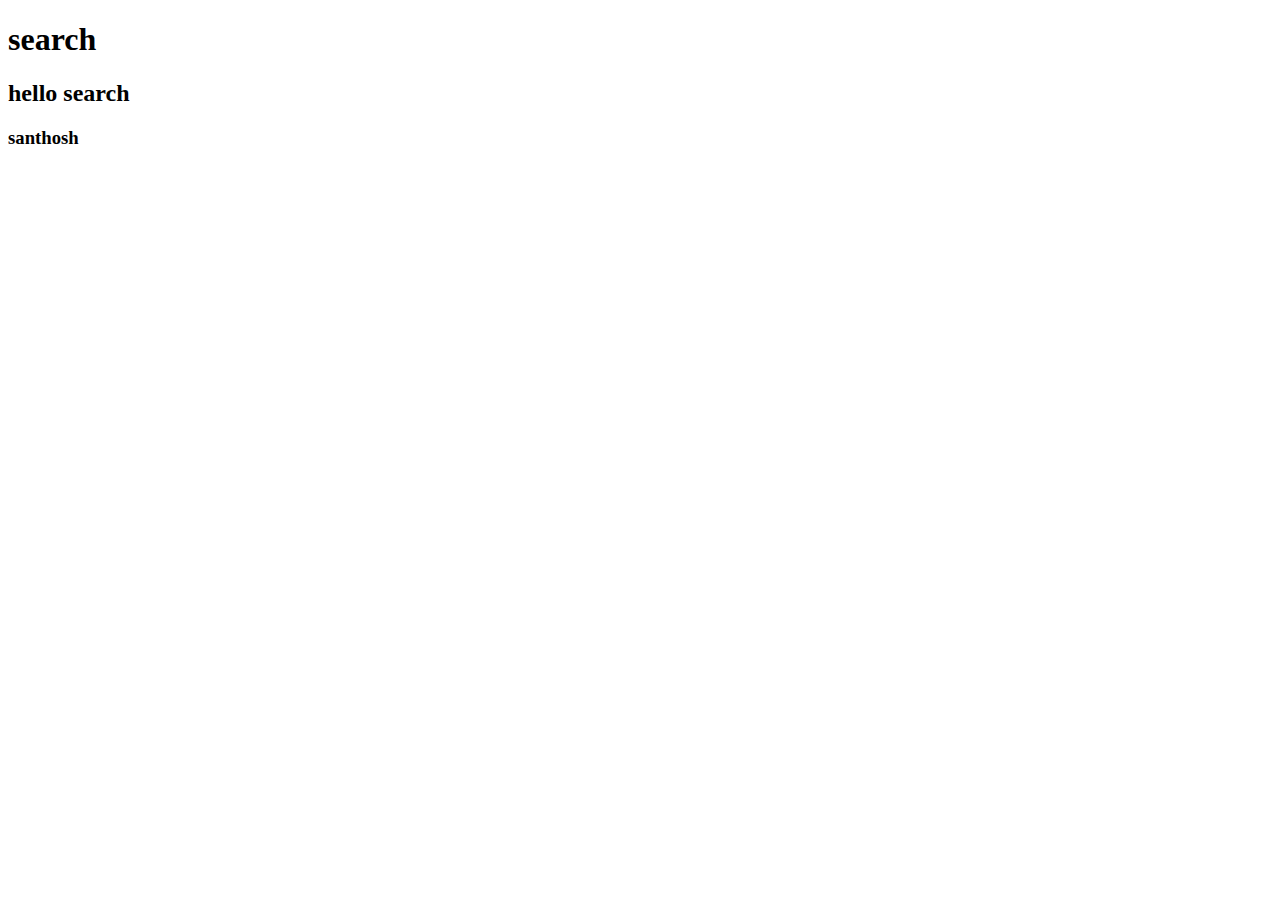
<file: search.html>
<!DOCTYPE html>
<html lang="en">
<head>
    <meta charset="UTF-8">
    <meta name="viewport" content="width=device-width, initial-scale=1.0">
    <title>updated all this</title>
</head>
<body>
    <h1>search</h1>
    <h2>hello search</h2>
    <h3>santhosh</h3>
</body>
</html>
</file>
